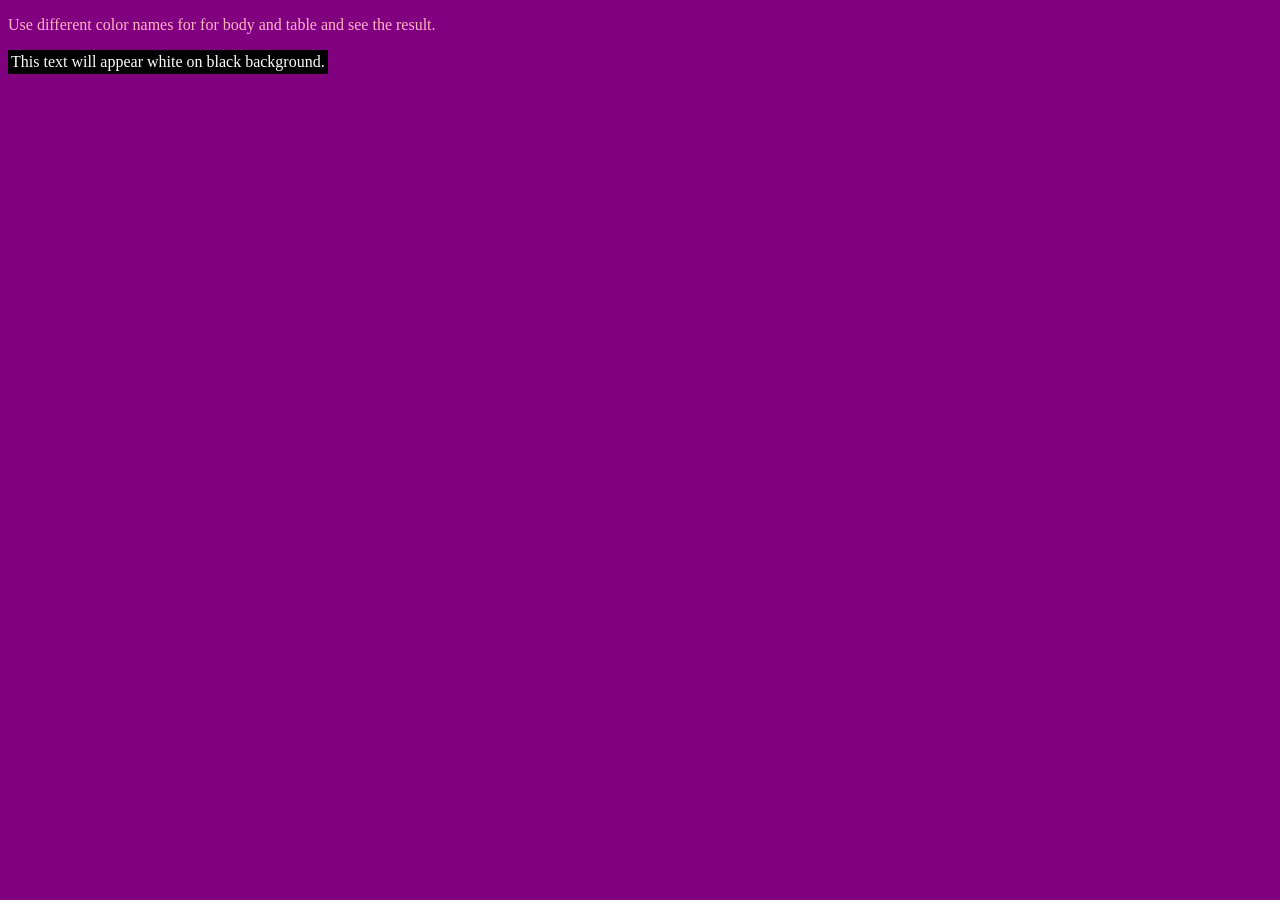
<file: color.html>
<!DOCTYPE html>
<html>

<head>
  <title>HTML Colors by Name</title>
</head>

<body text="lightpink" bgcolor="purple">
  <p>Use different color names for for body and table and see the result.</p>

  <table bgcolor="black">
    <tr>
      <td>
        <font color="white">This text will appear white on black background.</font>
      </td>
    </tr>
  </table>
</body>

</html>
</file>
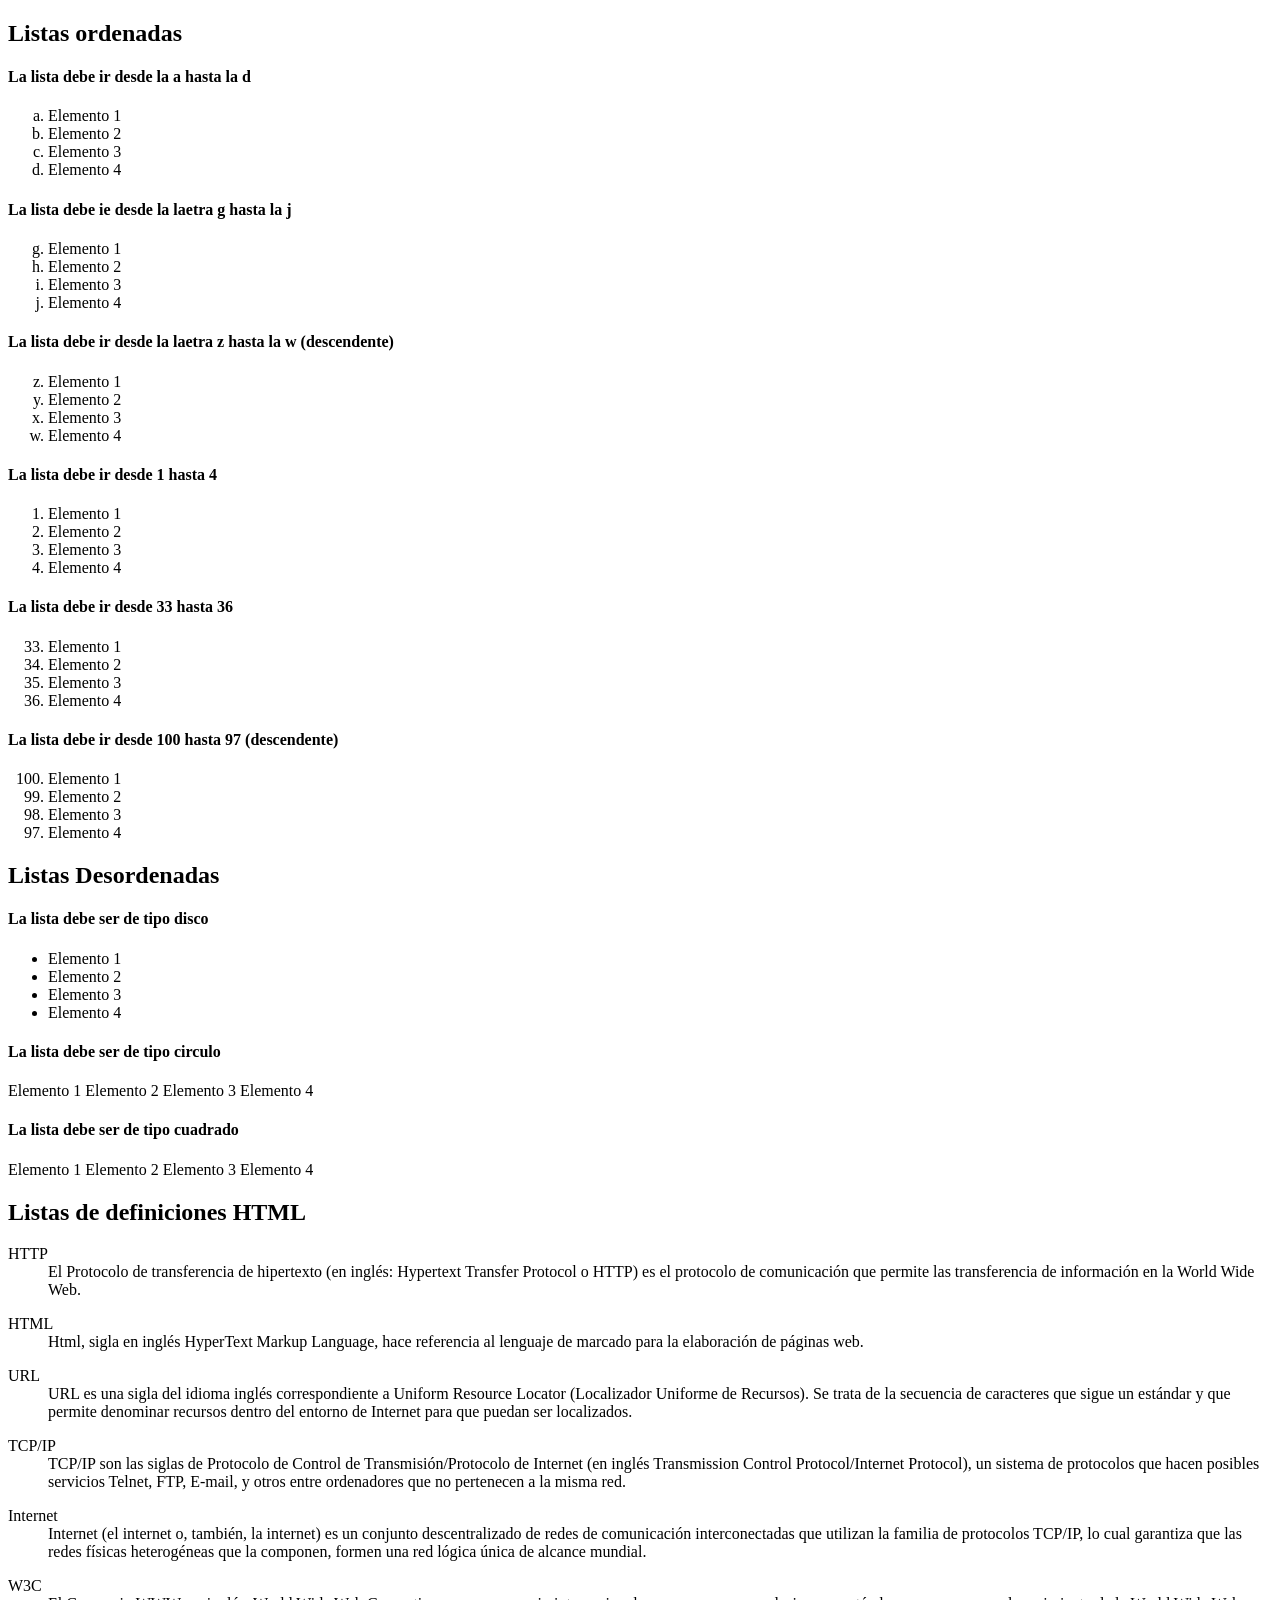
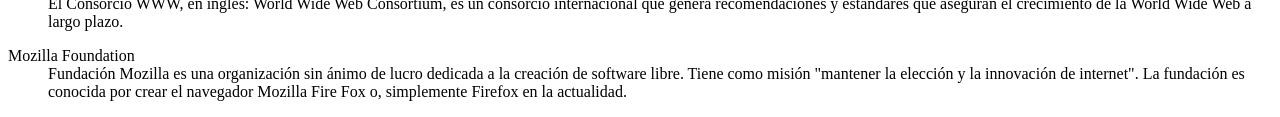
<file: Ejercicio2.html>
<!DOCTYPE html>
<html>

<head>
    <meta charset="UTF-8">
    <title>Resolución ejercicio etiquetas de encabezdos html</title>
    <meta content="author" content="francesc ricart">
</head>

<body>

    <h2>Listas ordenadas</h2>
    <h4>La lista debe ir desde la a hasta la d</h4>
    <ol type="a">

        <li>Elemento 1</li>
        <li>Elemento 2</li>
        <li>Elemento 3</li>
        <li>Elemento 4</li>
    </ol>

    <h4>La lista debe ie desde la laetra g hasta la j</h4>
    <ol type="a" start="7">

        <li>Elemento 1</li>
        <li>Elemento 2</li>
        <li>Elemento 3</li>
        <li>Elemento 4</li>
    </ol>

    <h4>La lista debe ir desde la laetra z hasta la w (descendente)</h4>
    <ol type="a" start="26" reversed>

        <li>Elemento 1</li>
        <li>Elemento 2</li>
        <li>Elemento 3</li>
        <li>Elemento 4</li>

    </ol>

    <h4>La lista debe ir desde 1 hasta 4</h4>
    <ol>

        <li>Elemento 1</li>
        <li>Elemento 2</li>
        <li>Elemento 3</li>
        <li>Elemento 4</li>

    </ol>

    <h4>La lista debe ir desde 33 hasta 36 </h4>
    <ol type="1" start="33">

        <li>Elemento 1</li>
        <li>Elemento 2</li>
        <li>Elemento 3</li>
        <li>Elemento 4</li>

    </ol>

    <h4>La lista debe ir desde 100 hasta 97 (descendente) </h4>
    <ol type="1" start="100" reversed>

        <li>Elemento 1</li>
        <li>Elemento 2</li>
        <li>Elemento 3</li>
        <li>Elemento 4</li>

    </ol>


    <h2>Listas Desordenadas</h2>

    <h4>La lista debe ser de tipo disco </h4>
    <ul>

        <li>Elemento 1</li>
        <li>Elemento 2</li>
        <li>Elemento 3</li>
        <li>Elemento 4</li>

    </ul>


    <h4>La lista debe ser de tipo circulo</h4>

    Elemento 1
    Elemento 2
    Elemento 3
    Elemento 4

    <h4>La lista debe ser de tipo cuadrado</h4>

    Elemento 1
    Elemento 2
    Elemento 3
    Elemento 4

    <h2>Listas de definiciones HTML</h2>

    <dl>
        <dt>HTTP</dt>
        <dd>El Protocolo de transferencia de hipertexto (en inglés: Hypertext Transfer Protocol o HTTP)
            es el protocolo de comunicación que permite las transferencia de información en la World Wide Web.</dd>
    </dl>

    <dl>
        <dt>HTML</dt>
        <dd>Html, sigla en inglés HyperText Markup Language, hace referencia al lenguaje de marcado para la
            elaboración de páginas web.
        </dd>
    </dl>

    <dl>
        <dt>URL</dt>
        <dd>URL es una sigla del idioma inglés correspondiente a Uniform Resource Locator (Localizador Uniforme
            de Recursos). Se trata de la secuencia de caracteres que sigue un estándar y que permite denominar
            recursos dentro del entorno de Internet para que puedan ser localizados.
        </dd>
    </dl>

    <dl>
        <dt>TCP/IP</dt>
        <dd>TCP/IP son las siglas de Protocolo de Control de Transmisión/Protocolo de Internet (en inglés Transmission
            Control Protocol/Internet Protocol), un sistema de protocolos que hacen posibles servicios Telnet, FTP, E-mail,
            y otros entre ordenadores que no pertenecen a la misma red.
        </dd>
    </dl>

    <dl>
        <dt>Internet</dt>
        <dd>Internet (el internet o, también, la internet) es un conjunto descentralizado de redes de comunicación interconectadas
            que utilizan la familia de protocolos TCP/IP, lo cual garantiza que las redes físicas heterogéneas que la componen,
            formen una red lógica única de alcance mundial.
            </dd>
    </dl>

    <dl>
        <dt>W3C</dt>
        <dd>El Consorcio WWW, en inglés: World Wide Web Consortium, es un consorcio internacional que genera
            recomendaciones y estándares que aseguran el crecimiento de la World Wide Web a largo plazo.
        </dd>
    </dl>

    <dl>
        <dt>Mozilla Foundation</dt>
        <dd>Fundación Mozilla es una organización sin ánimo de lucro dedicada a la creación de software libre. Tiene como misión
            "mantener la elección y la innovación de internet". La fundación es conocida por crear el navegador Mozilla Fire Fox o,
            simplemente Firefox en la actualidad.
        </dd>
    </dl>

</body>

</html>
</file>
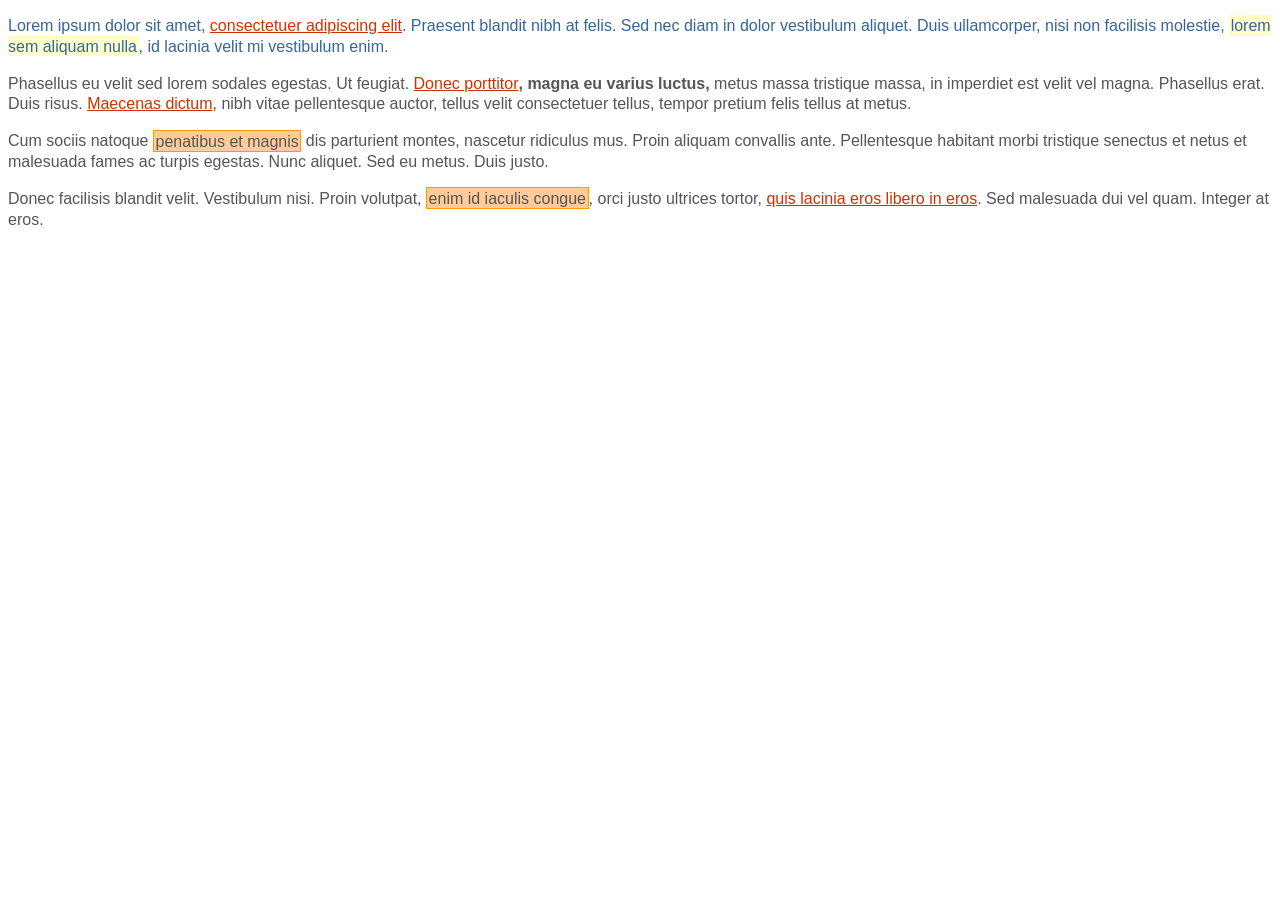
<file: Ejercicio_selectores.html>
<!DOCTYPE html
    PUBLIC "-//W3C//DTD XHTML 1.0 Transitional//EN" "http://www.w3.org/TR/xhtml1/DTD/xhtml1-transitional.dtd">
<html xmlns="http://www.w3.org/1999/xhtml">

<head>
    <meta http-equiv="Content-Type" content="text/html; charset=iso-8859-1" />
    <title>Ejercicio de selectores</title>
    <style>
        * {
            font: 1em/1.3 Arial, Helvetica, sans-serif;
        }

        p {
            color: #555;
        }

        #primero p {
            color: #336699;
        }

        a {
            color: #CC3300;
        }

        #primero em {
            background: #FFFFCC;
            padding: .1em;
        }

        em.especial {
            background: #FFCC99;
            border: 1px solid #FF9900;
            padding: .1em;
        }

        .normal span {
            font-weight: bold;
        }
    </style>
</head>

<body>

    <div id="primero">
        <p>Lorem ipsum dolor sit amet, <a href="#">consectetuer adipiscing elit</a>. Praesent blandit nibh at felis. Sed
            nec diam in dolor vestibulum aliquet. Duis ullamcorper, nisi non facilisis molestie, <em>lorem sem aliquam
                nulla</em>, id lacinia velit mi vestibulum enim.</p>

    </div>

    <div class="normal">
        <p>Phasellus eu velit sed lorem sodales egestas. Ut feugiat. <span><a href="#">Donec porttitor</a>, magna eu
                varius luctus,</span> metus massa tristique massa, in imperdiet est velit vel magna. Phasellus erat.
            Duis risus. <a href="#">Maecenas dictum</a>, nibh vitae pellentesque auctor, tellus velit consectetuer
            tellus, tempor pretium felis tellus at metus.</p>

        <p>Cum sociis natoque <em class="especial">penatibus et magnis</em> dis parturient montes, nascetur ridiculus
            mus. Proin aliquam convallis ante. Pellentesque habitant morbi tristique senectus et netus et malesuada
            fames ac turpis egestas. Nunc aliquet. Sed eu metus. Duis justo.</p>

        <p>Donec facilisis blandit velit. Vestibulum nisi. Proin volutpat, <em class="especial">enim id iaculis
                congue</em>, orci justo ultrices tortor, <a href="#">quis lacinia eros libero in eros</a>. Sed malesuada
            dui vel quam. Integer at eros.</p>
    </div>

</body>

</html>
</file>
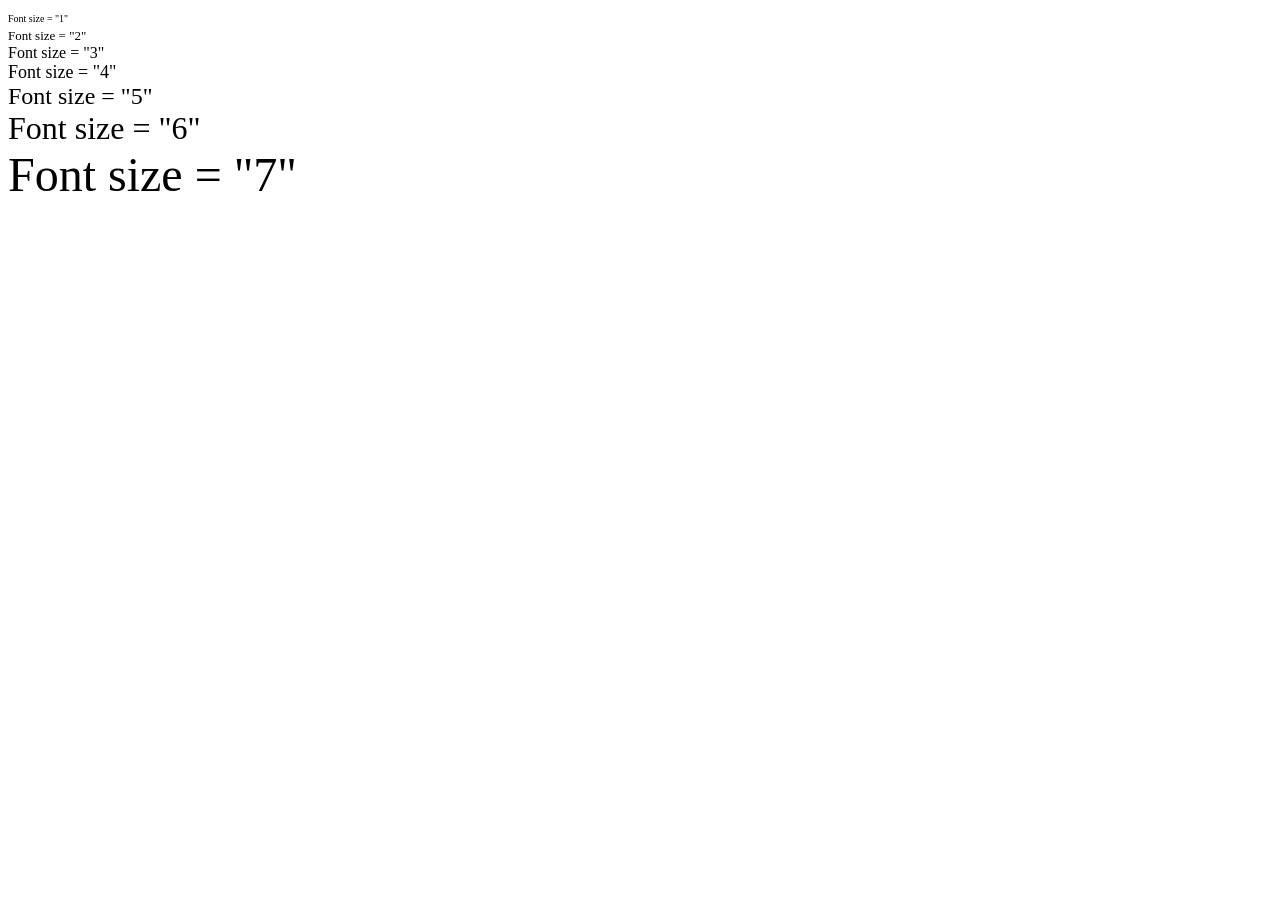
<file: font.html>
<!DOCTYPE html>
<html>

<head>
    <title>Setting Font Size</title>
</head>

<body>
    <font size="1">Font size = "1"</font><br />
    <font size="2">Font size = "2"</font><br />
    <font size="3">Font size = "3"</font><br />
    <font size="4">Font size = "4"</font><br />
    <font size="5">Font size = "5"</font><br />
    <font size="6">Font size = "6"</font><br />
    <font size="7">Font size = "7"</font>
</body>

</html>
</file>
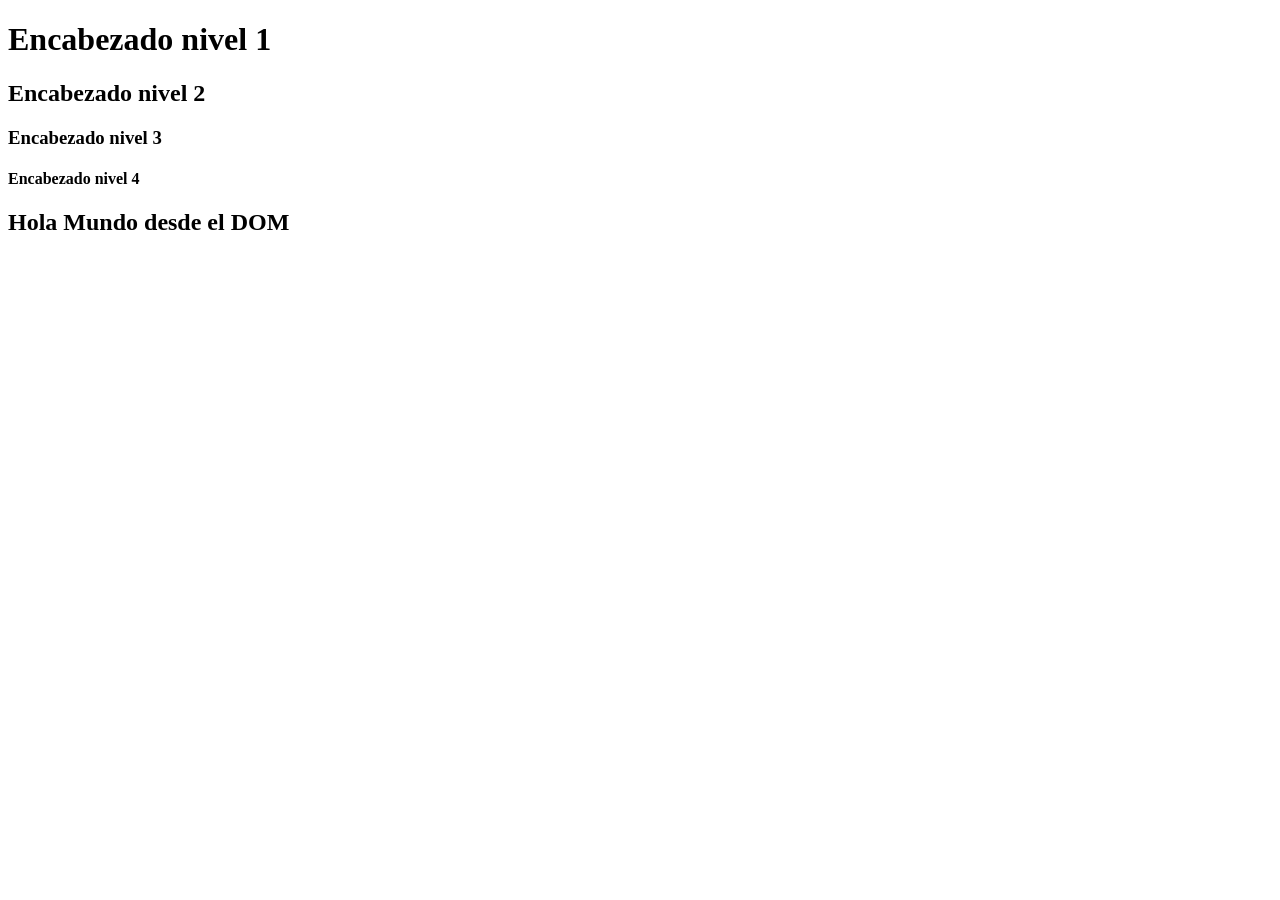
<file: HTML/dom.html>
<!DOCTYPE html>
<html lang="en">
<head>
    <meta charset="UTF-8">
    <meta http-equiv="X-UA-Compatible" content="IE=edge">
    <meta name="viewport" content="width=device-width, initial-scale=1.0">
    <title>DOM</title>
</head>
<body>
    
    <h1>Encabezado nivel 1</h1>
    <h2>Encabezado nivel 2</h2>
    <h3>Encabezado nivel 3</h3>
    <h4>Encabezado nivel 4</h4>

    <script src="/JavaScrip/dom.js"> </script>

</body>
</html>
</file>
